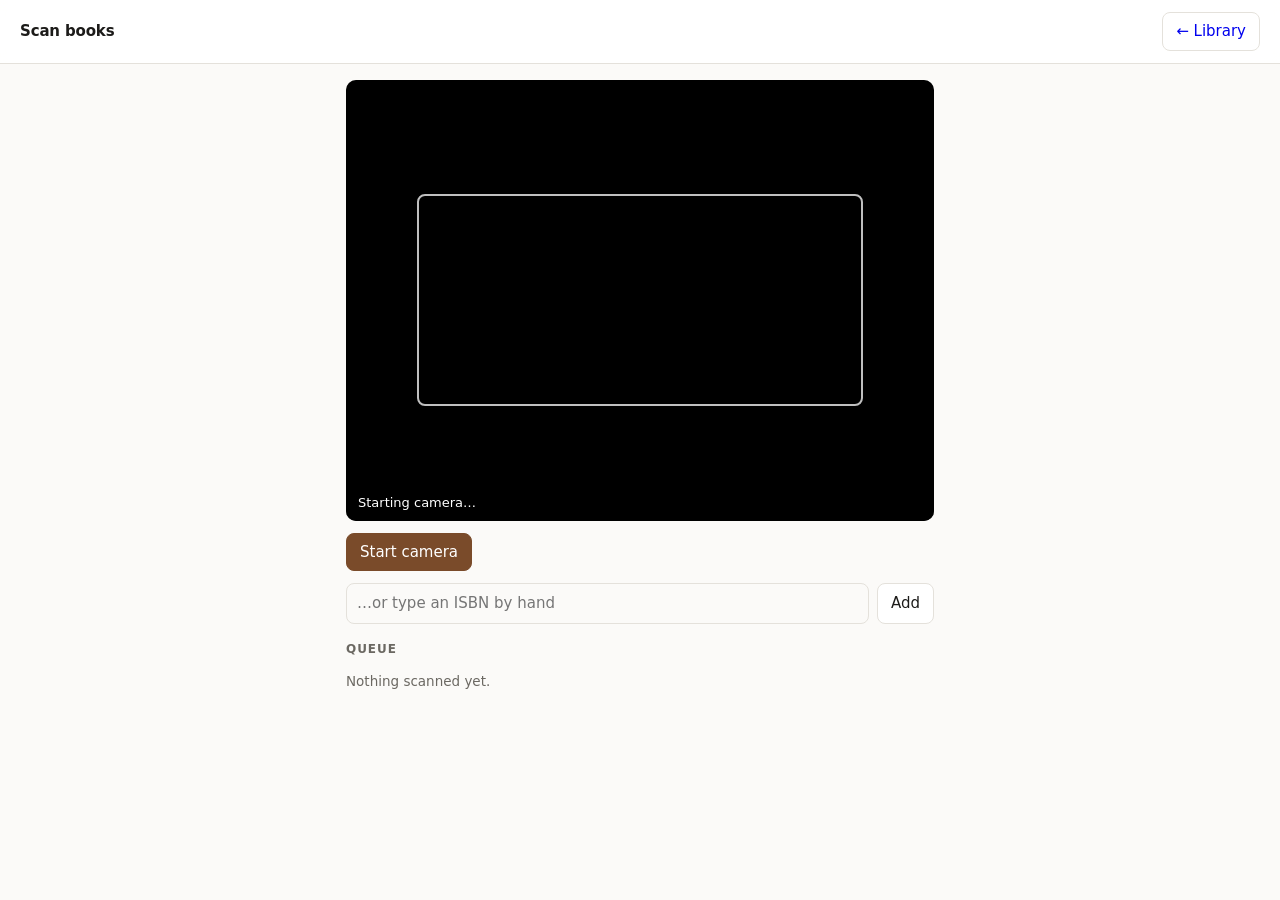
<file: web/scan.html>
<!doctype html>
<html lang="en">
<head>
<meta charset="utf-8">
<meta name="viewport" content="width=device-width, initial-scale=1">
<title>Scan books · Bookshelf</title>
<link rel="stylesheet" href="./styles.css">
<link rel="icon" href="data:image/svg+xml,<svg xmlns='http://www.w3.org/2000/svg' viewBox='0 0 100 100'><text y='.9em' font-size='90'>📚</text></svg>">
<style>
  .scanwrap { max-width: 620px; margin: 0 auto; padding: 16px; }
  .viewport {
    position: relative;
    aspect-ratio: 4 / 3;
    background: #000;
    border-radius: var(--radius);
    overflow: hidden;
  }
  .viewport video { width: 100%; height: 100%; object-fit: cover; display: block; }
  .reticle {
    position: absolute;
    inset: 26% 12%;
    border: 2px solid rgb(255 255 255 / 75%);
    border-radius: 8px;
    box-shadow: 0 0 0 100vmax rgb(0 0 0 / 28%);
  }
  .viewport .status {
    position: absolute;
    left: 0; right: 0; bottom: 0;
    padding: 8px 12px;
    background: rgb(0 0 0 / 55%);
    color: #fff;
    font-size: 13px;
  }
  .queue { margin-top: 16px; }
  .queue li {
    display: flex;
    align-items: center;
    gap: 10px;
    padding: 7px 0;
    border-bottom: 1px solid var(--line);
    font-family: ui-monospace, SFMono-Regular, Menlo, monospace;
    font-size: 13.5px;
  }
  .queue li .dup { font-family: inherit; color: var(--muted); font-size: 12px; }
  .queue ul { list-style: none; margin: 0; padding: 0; }
  .notice {
    padding: 12px 14px;
    margin-bottom: 14px;
    border: 1px solid var(--line);
    border-left: 3px solid var(--accent);
    border-radius: 8px;
    background: var(--panel);
    font-size: 13.5px;
  }
  .manual { display: flex; gap: 8px; margin-top: 12px; }
  .manual input { flex: 1; padding: 8px 10px; border: 1px solid var(--line); border-radius: 8px; background: var(--bg); }
</style>
</head>
<body>

<header class="topbar">
  <div class="brand">Scan books</div>
  <div class="spacer"></div>
  <a href="./index.html"><button>← Library</button></a>
</header>

<div class="scanwrap">
  <div id="notice" class="notice" hidden></div>

  <div class="viewport">
    <video id="video" playsinline muted></video>
    <div class="reticle"></div>
    <div class="status" id="status">Starting camera…</div>
  </div>

  <div style="display:flex;gap:8px;margin-top:12px">
    <button id="start" class="primary">Start camera</button>
    <button id="stop" hidden>Stop</button>
    <div class="spacer"></div>
    <button id="import" class="primary" hidden>Add 0 books</button>
  </div>

  <div class="manual">
    <input id="manual-input" type="text" inputmode="numeric" placeholder="…or type an ISBN by hand">
    <button id="manual-add">Add</button>
  </div>

  <div class="queue">
    <h3 style="font-size:12px;letter-spacing:.08em;text-transform:uppercase;color:var(--muted)">Queue</h3>
    <ul id="queue"></ul>
    <p id="queue-empty" style="color:var(--muted);font-size:13.5px">Nothing scanned yet.</p>
  </div>

  <div id="report" class="report"></div>
</div>

<script type="module" src="./scan.js"></script>
</body>
</html>
</file>
<file: web/styles.css>
/* Bookshelf UI — no build step, no framework. */

:root {
  color-scheme: light dark;
  --bg: #fbfaf8;
  --panel: #ffffff;
  --ink: #1c1b19;
  --muted: #6b6862;
  --line: #e4e1db;
  --accent: #7a4b2a;
  --accent-soft: #f2e9e1;
  --want: #8a8580;
  --reading: #b5761f;
  --read: #3f7d4e;
  --abandoned: #a1443a;
  --shadow: 0 1px 2px rgb(28 27 25 / 8%), 0 4px 12px rgb(28 27 25 / 6%);
  --radius: 10px;
}

@media (prefers-color-scheme: dark) {
  :root {
    --bg: #17161a;
    --panel: #201f24;
    --ink: #ece9e4;
    --muted: #9a958d;
    --line: #33313a;
    --accent: #d9a273;
    --accent-soft: #2f2822;
    --shadow: 0 1px 2px rgb(0 0 0 / 40%), 0 4px 14px rgb(0 0 0 / 30%);
  }
}

* { box-sizing: border-box; }

/* A class that sets `display` outranks the UA's [hidden] rule, so make the
   attribute win outright — several controls rely on it to hide themselves. */
[hidden] { display: none !important; }

body {
  margin: 0;
  background: var(--bg);
  color: var(--ink);
  font: 15px/1.5 ui-sans-serif, system-ui, -apple-system, "Segoe UI", Roboto, sans-serif;
}

button, input, select, textarea { font: inherit; color: inherit; }

/* --- header --- */

header.topbar {
  position: sticky;
  top: 0;
  z-index: 20;
  display: flex;
  align-items: center;
  gap: 12px;
  padding: 12px 20px;
  background: color-mix(in srgb, var(--panel) 88%, transparent);
  backdrop-filter: blur(8px);
  border-bottom: 1px solid var(--line);
}

.brand { font-weight: 650; letter-spacing: -0.01em; margin-right: 4px; white-space: nowrap; }
.brand small { color: var(--muted); font-weight: 400; margin-left: 6px; }

.search {
  flex: 1;
  min-width: 120px;
  max-width: 420px;
  padding: 8px 12px;
  border: 1px solid var(--line);
  border-radius: 999px;
  background: var(--bg);
}
.search:focus { outline: 2px solid var(--accent); outline-offset: -1px; }

.spacer { flex: 1; }

button {
  padding: 7px 13px;
  border: 1px solid var(--line);
  border-radius: 8px;
  background: var(--panel);
  cursor: pointer;
}
button:hover { border-color: var(--accent); }
button.primary { background: var(--accent); color: #fff; border-color: var(--accent); }
button.primary:hover { filter: brightness(1.08); }
button.danger { color: var(--abandoned); }
button[aria-pressed="true"] { background: var(--accent-soft); border-color: var(--accent); }

.viewtoggle { display: flex; }
.viewtoggle button:first-child { border-radius: 8px 0 0 8px; }
.viewtoggle button:last-child { border-radius: 0 8px 8px 0; margin-left: -1px; }

/* --- layout --- */

.layout { display: flex; align-items: flex-start; gap: 20px; padding: 20px; }

aside {
  position: sticky;
  top: 72px;
  flex: 0 0 232px;
  max-height: calc(100vh - 92px);
  overflow-y: auto;
  padding: 16px;
  background: var(--panel);
  border: 1px solid var(--line);
  border-radius: var(--radius);
}

aside h3 {
  margin: 18px 0 8px;
  font-size: 11px;
  font-weight: 650;
  letter-spacing: 0.08em;
  text-transform: uppercase;
  color: var(--muted);
}
aside h3:first-child { margin-top: 0; }

.facet {
  display: flex;
  align-items: center;
  gap: 8px;
  padding: 3px 0;
  cursor: pointer;
  font-size: 14px;
}
.facet:hover { color: var(--accent); }
.facet .count { margin-left: auto; color: var(--muted); font-size: 12px; font-variant-numeric: tabular-nums; }

.chips { display: flex; flex-wrap: wrap; gap: 6px; }
.chip {
  padding: 3px 9px;
  border: 1px solid var(--line);
  border-radius: 999px;
  background: var(--bg);
  font-size: 12.5px;
  cursor: pointer;
}
.chip[aria-pressed="true"] { background: var(--accent); color: #fff; border-color: var(--accent); }

main { flex: 1; min-width: 0; }

.resultbar {
  display: flex;
  align-items: center;
  gap: 10px;
  margin-bottom: 14px;
  color: var(--muted);
  font-size: 13.5px;
}
.resultbar select { padding: 5px 8px; border: 1px solid var(--line); border-radius: 7px; background: var(--panel); }

/* --- grid view --- */

.grid {
  display: grid;
  grid-template-columns: repeat(auto-fill, minmax(146px, 1fr));
  gap: 20px 16px;
}

.card { cursor: pointer; }

.cover {
  position: relative;
  aspect-ratio: 2 / 3;
  border-radius: 6px;
  overflow: hidden;
  background: var(--accent-soft);
  box-shadow: var(--shadow);
  transition: transform 0.14s ease;
}
.card:hover .cover { transform: translateY(-3px); }
.cover img { width: 100%; height: 100%; object-fit: cover; display: block; }

/* Placeholder for books whose provider had no cover art. */
.cover .placeholder {
  display: flex;
  flex-direction: column;
  justify-content: center;
  height: 100%;
  padding: 12px;
  text-align: center;
  gap: 6px;
}
.cover .placeholder b { font-size: 13px; line-height: 1.3; }
.cover .placeholder span { font-size: 11px; color: var(--muted); }

.pip {
  position: absolute;
  top: 7px;
  right: 7px;
  width: 11px;
  height: 11px;
  border-radius: 50%;
  border: 2px solid var(--panel);
}
.pip.want { background: var(--want); }
.pip.reading { background: var(--reading); }
.pip.read { background: var(--read); }
.pip.abandoned { background: var(--abandoned); }

.card h4 { margin: 8px 0 2px; font-size: 13.5px; font-weight: 600; line-height: 1.3; }
.card p { margin: 0; font-size: 12px; color: var(--muted); }

/* --- table view --- */

.tablewrap { overflow-x: auto; border: 1px solid var(--line); border-radius: var(--radius); background: var(--panel); }
table { width: 100%; border-collapse: collapse; font-size: 13.5px; }
th, td { padding: 8px 12px; text-align: left; border-bottom: 1px solid var(--line); white-space: nowrap; }
th { position: sticky; top: 0; background: var(--panel); font-size: 11.5px; text-transform: uppercase; letter-spacing: 0.05em; color: var(--muted); cursor: pointer; }
th:hover { color: var(--accent); }
tbody tr:hover { background: var(--accent-soft); cursor: pointer; }
td.title { white-space: normal; min-width: 220px; font-weight: 550; }
td select { padding: 3px 6px; border: 1px solid var(--line); border-radius: 6px; background: var(--bg); }
tr:last-child td { border-bottom: none; }

.stars { color: var(--accent); letter-spacing: 1px; }
.stars .off { color: var(--line); }

/* --- drawer --- */

.scrim {
  position: fixed;
  inset: 0;
  background: rgb(0 0 0 / 32%);
  z-index: 40;
}

.drawer {
  position: fixed;
  top: 0;
  right: 0;
  bottom: 0;
  width: min(460px, 100%);
  z-index: 50;
  overflow-y: auto;
  padding: 22px;
  background: var(--panel);
  border-left: 1px solid var(--line);
  box-shadow: -8px 0 28px rgb(0 0 0 / 12%);
}

.drawer .close { position: absolute; top: 16px; right: 18px; }
.drawer h2 { margin: 0 8px 2px 0; font-size: 20px; line-height: 1.25; padding-right: 34px; }
.drawer .byline { margin: 0 0 14px; color: var(--muted); }
.drawer .hero { display: flex; gap: 16px; margin-bottom: 16px; }
.drawer .hero .cover { flex: 0 0 108px; }
.drawer dl { display: grid; grid-template-columns: auto 1fr; gap: 4px 14px; margin: 0; font-size: 13.5px; }
.drawer dt { color: var(--muted); }
.drawer dd { margin: 0; }
.drawer .desc { margin: 14px 0; font-size: 13.5px; color: var(--muted); max-height: 180px; overflow-y: auto; }

fieldset { margin: 18px 0 0; padding: 14px; border: 1px solid var(--line); border-radius: var(--radius); }
legend { padding: 0 6px; font-size: 11px; font-weight: 650; letter-spacing: 0.08em; text-transform: uppercase; color: var(--muted); }
.field { margin-bottom: 12px; }
.field label { display: block; margin-bottom: 4px; font-size: 12px; color: var(--muted); }
.field input[type="text"], .field input[type="date"], .field select, .field textarea {
  width: 100%;
  padding: 7px 9px;
  border: 1px solid var(--line);
  border-radius: 7px;
  background: var(--bg);
}
.field textarea { min-height: 76px; resize: vertical; }

.starpick { display: flex; gap: 3px; align-items: center; }
.starpick button { padding: 2px 5px; border: none; background: none; font-size: 20px; line-height: 1; color: var(--line); }
.starpick button.on { color: var(--accent); }
.starpick .clear { font-size: 12px; color: var(--muted); margin-left: 6px; }

/* --- modal --- */

.modal {
  position: fixed;
  top: 50%;
  left: 50%;
  transform: translate(-50%, -50%);
  width: min(560px, calc(100vw - 32px));
  max-height: calc(100vh - 64px);
  overflow-y: auto;
  z-index: 50;
  padding: 22px;
  background: var(--panel);
  border-radius: var(--radius);
  box-shadow: var(--shadow);
}
.modal h2 { margin: 0 0 4px; font-size: 18px; }
.modal p.hint { margin: 0 0 12px; color: var(--muted); font-size: 13px; }
.modal textarea { width: 100%; min-height: 170px; padding: 10px; border: 1px solid var(--line); border-radius: 8px; background: var(--bg); font-family: ui-monospace, SFMono-Regular, Menlo, monospace; font-size: 13px; }
.modal .actions { display: flex; gap: 8px; justify-content: flex-end; margin-top: 12px; }

.report { margin-top: 14px; font-size: 13.5px; }
.report ul { margin: 6px 0 0; padding-left: 18px; color: var(--abandoned); }

/* --- misc --- */

.empty { padding: 60px 20px; text-align: center; color: var(--muted); }
.empty h3 { margin: 0 0 6px; color: var(--ink); }

.toast {
  position: fixed;
  left: 50%;
  bottom: 24px;
  transform: translateX(-50%);
  z-index: 60;
  padding: 9px 16px;
  border-radius: 999px;
  background: var(--ink);
  color: var(--bg);
  font-size: 13.5px;
  box-shadow: var(--shadow);
}
.toast.error { background: var(--abandoned); color: #fff; }

.linkish { background: none; border: none; color: var(--accent); text-decoration: underline; padding: 0; cursor: pointer; }

@media (max-width: 760px) {
  .layout { flex-direction: column; padding: 12px; }
  aside { position: static; flex: 1 1 auto; width: 100%; max-height: none; }
  .brand small { display: none; }
}

/* --- grouped-by-author view --- */

.groups > .grid { margin-bottom: 26px; }

.grouphead {
  display: flex;
  align-items: baseline;
  gap: 10px;
  margin: 26px 0 12px;
  padding-bottom: 6px;
  border-bottom: 1px solid var(--line);
  font-size: 15px;
  font-weight: 650;
  letter-spacing: -0.01em;
  text-transform: none;
  color: var(--ink);
}
.groups > .grouphead:first-child { margin-top: 0; }
.grouphead .groupname { font: inherit; color: var(--ink); text-decoration: none; }
.grouphead .groupname:hover { color: var(--accent); text-decoration: underline; }
.grouphead .count { color: var(--muted); font-size: 12px; font-weight: 400; }

/* In the grouped view the author is the heading, so the card repeats the status
   instead of the name. */
.groups .card p { text-transform: capitalize; }

.inline-toggle {
  display: flex;
  align-items: center;
  gap: 6px;
  font-size: 13px;
  color: var(--muted);
  cursor: pointer;
}
.inline-toggle:hover { color: var(--accent); }
</file>
